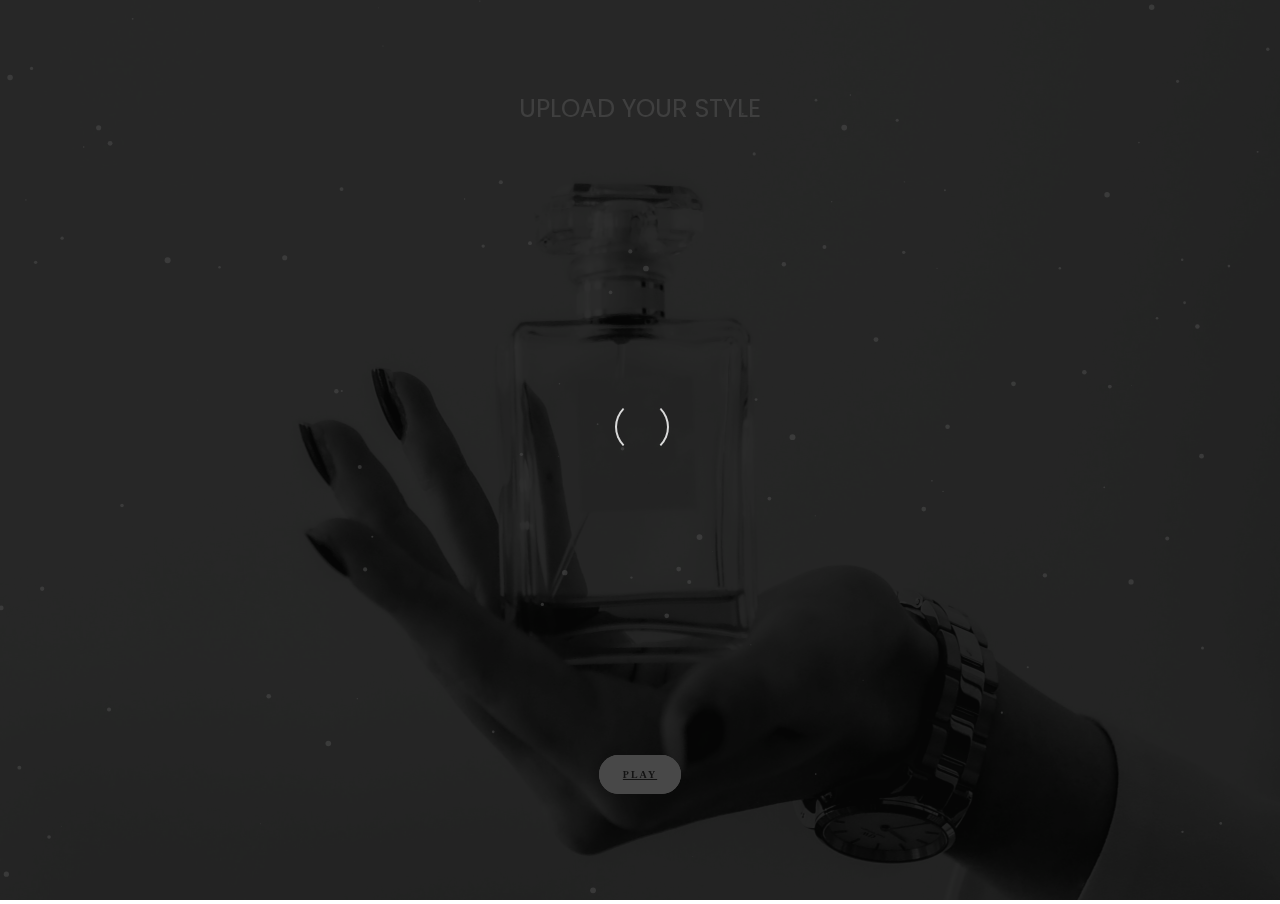
<file: index.html>
<!DOCTYPE html>
<html lang="en">
  <head>
    <meta charset="UTF-8" />
    <meta http-equiv="X-UA-Compatible" content="IE=edge" />
    <meta name="viewport" content="width=device-width, user-scalable=no" />
    <link rel="stylesheet" href="css/style.css" />
    <link rel="stylesheet" href="css/loading.css" />

    <link rel="preconnect" href="https://fonts.googleapis.com" />

    <link rel="preconnect" href="https://fonts.gstatic.com" crossorigin />

    <link
      href="https://fonts.googleapis.com/css2?family=Poppins:wght@300&display=swap"
      rel="stylesheet"
    />

    <title>Document</title>
  </head>
  <body>
    <!-- loading  -->
    <div class="loadingtt">
      <div class="loading-container">
        <div class="loading"></div>
      </div>
    </div>

    <section id="main" class="main-home">
      <div class="overlay"></div>
      <div id="particles-js"></div>

      <div id="tt">
        <p id="tt_h2" class="stop-dragging">upload your style</p>
        <div id="add_blank"></div>

        <a href="play.html" class="btn">Play</a>
      </div>
    </section>

    <script src="js/jquery.js"></script>
    <script src="js/particles.min.js"></script>
    <script src="js/app.js"></script>
    <script src="./js/custom.js"></script>
  </body>
</html>
</file>
<file: css/style.css>
.stop-dragging
{
  -ms-user-select: none; 
  -moz-user-select: -moz-none;
  -khtml-user-select: none;
  -webkit-user-select: none;
  user-select: none;
}



a {

  -webkit-tap-highlight-color: rgba(0,0,0,0);

  -webkit-tap-highlight-color: transparent;

}

/*******************************/
html,
body {
  margin: 0;
  padding: 0;
  overflow: hidden;
}


.loadingtt{
  width: 100vw;
  height: 100vh;
  position : fixed;
  background: #000;
  z-index: 1000;
}

.loading-container,
.loading {
  height: 50px;
  position: relative;
  width: 50px;
  border-radius: 100%;
}

.loading-container {
  padding-top: 40vh;
  margin: 40px auto;
}

.loading {
  border: 2px solid transparent;
  border-color: transparent #fff transparent #fff;
  -moz-animation: rotate-loading 1.5s linear 0s infinite normal;
  -moz-transform-origin: 50% 50%;
  -o-animation: rotate-loading 1.5s linear 0s infinite normal;
  -o-transform-origin: 50% 50%;
  -webkit-animation: rotate-loading 1.5s linear 0s infinite normal;
  -webkit-transform-origin: 50% 50%;
  animation: rotate-loading 1.5s linear 0s infinite normal;
  transform-origin: 50% 50%;
}

.loading-container:hover .loading {
  border-color: transparent #e45635 transparent #e45635;
}
.loading-container:hover .loading,
.loading-container .loading {
  -webkit-transition: all 0.5s ease-in-out;
  -moz-transition: all 0.5s ease-in-out;
  -ms-transition: all 0.5s ease-in-out;
  -o-transition: all 0.5s ease-in-out;
  transition: all 0.5s ease-in-out;
}




/**/

#particles-js {
  position: absolute;
  top: 0;
  width: 100vw;
  height: 100vh;


}
.overlay {
  background: rgba(0, 0, 0, 0.27);
  position: absolute;
  width: 100vw;
  height: 100vh;
}

.main-home {
  background-image: url("../assets/intro_2.png");
  width: 100vw;
  height: 100vh;
  background-size: cover;
  background-position: center center;
  color: #ffffff;
  text-align: center;
  align-items: center;
  
  position: relative;
  
  
  
}

#tt{
  position: relative;
  text-align: center;
  padding-top: 10vh;
}

#tt_h2{
  font-family: 'Poppins', sans-serif;
  text-transform: uppercase;
  margin: 0;
  font-size: 25px;
  color: rgba(252, 252, 252, 0.747)
}

.btn {
  background: #ffffff;
  border: 2px solid #ffffff;
  border-radius: 100px;
  color: #444;
  font-family: "Merriweather", serif;
  font-size: 10px;
  font-weight: bold;
  letter-spacing: 2px;
  text-transform: uppercase;
  padding: 12px 22px;
  margin-top: 42px;
  transition: all 0.4s ease-in-out;
  
}

.btn:hover {
  /* background: transparent; */
  background-color: #000;
  border-color: #ffffff;
  color: #ffffff;
}


#bbb{
  position: inherit;
  text-align: center;
  /* padding-top: 6px; */
  padding-bottom: 16vh;
  
}


#add_blank{
  position: relative;
  padding-top: 70vh;
  padding-bottom: 6px;
}




















/*로딩css @로 되어있는거 */
@keyframes rotate-loading {
  0% {
    transform: rotate(0deg);
    -ms-transform: rotate(0deg);
    -webkit-transform: rotate(0deg);
    -o-transform: rotate(0deg);
    -moz-transform: rotate(0deg);
  }
  100% {
    transform: rotate(360deg);
    -ms-transform: rotate(360deg);
    -webkit-transform: rotate(360deg);
    -o-transform: rotate(360deg);
    -moz-transform: rotate(360deg);
  }
}

@-moz-keyframes rotate-loading {
  0% {
    transform: rotate(0deg);
    -ms-transform: rotate(0deg);
    -webkit-transform: rotate(0deg);
    -o-transform: rotate(0deg);
    -moz-transform: rotate(0deg);
  }
  100% {
    transform: rotate(360deg);
    -ms-transform: rotate(360deg);
    -webkit-transform: rotate(360deg);
    -o-transform: rotate(360deg);
    -moz-transform: rotate(360deg);
  }
}

@-webkit-keyframes rotate-loading {
  0% {
    transform: rotate(0deg);
    -ms-transform: rotate(0deg);
    -webkit-transform: rotate(0deg);
    -o-transform: rotate(0deg);
    -moz-transform: rotate(0deg);
  }
  100% {
    transform: rotate(360deg);
    -ms-transform: rotate(360deg);
    -webkit-transform: rotate(360deg);
    -o-transform: rotate(360deg);
    -moz-transform: rotate(360deg);
  }
}

@-o-keyframes rotate-loading {
  0% {
    transform: rotate(0deg);
    -ms-transform: rotate(0deg);
    -webkit-transform: rotate(0deg);
    -o-transform: rotate(0deg);
    -moz-transform: rotate(0deg);
  }
  100% {
    transform: rotate(360deg);
    -ms-transform: rotate(360deg);
    -webkit-transform: rotate(360deg);
    -o-transform: rotate(360deg);
    -moz-transform: rotate(360deg);
  }
}

@keyframes rotate-loading {
  0% {
    transform: rotate(0deg);
    -ms-transform: rotate(0deg);
    -webkit-transform: rotate(0deg);
    -o-transform: rotate(0deg);
    -moz-transform: rotate(0deg);
  }
  100% {
    transform: rotate(360deg);
    -ms-transform: rotate(360deg);
    -webkit-transform: rotate(360deg);
    -o-transform: rotate(360deg);
    -moz-transform: rotate(360deg);
  }
}

@-moz-keyframes rotate-loading {
  0% {
    transform: rotate(0deg);
    -ms-transform: rotate(0deg);
    -webkit-transform: rotate(0deg);
    -o-transform: rotate(0deg);
    -moz-transform: rotate(0deg);
  }
  100% {
    transform: rotate(360deg);
    -ms-transform: rotate(360deg);
    -webkit-transform: rotate(360deg);
    -o-transform: rotate(360deg);
    -moz-transform: rotate(360deg);
  }
}

@-webkit-keyframes rotate-loading {
  0% {
    transform: rotate(0deg);
    -ms-transform: rotate(0deg);
    -webkit-transform: rotate(0deg);
    -o-transform: rotate(0deg);
    -moz-transform: rotate(0deg);
  }
  100% {
    transform: rotate(360deg);
    -ms-transform: rotate(360deg);
    -webkit-transform: rotate(360deg);
    -o-transform: rotate(360deg);
    -moz-transform: rotate(360deg);
  }
}

@-o-keyframes rotate-loading {
  0% {
    transform: rotate(0deg);
    -ms-transform: rotate(0deg);
    -webkit-transform: rotate(0deg);
    -o-transform: rotate(0deg);
    -moz-transform: rotate(0deg);
  }
  100% {
    transform: rotate(360deg);
    -ms-transform: rotate(360deg);
    -webkit-transform: rotate(360deg);
    -o-transform: rotate(360deg);
    -moz-transform: rotate(360deg);
  }
}

@keyframes loading-text-opacity {
  0% {
    opacity: 0;
  }
  20% {
    opacity: 0;
  }
  50% {
    opacity: 1;
  }
  100% {
    opacity: 0;
  }
}

@-moz-keyframes loading-text-opacity {
  0% {
    opacity: 0;
  }
  20% {
    opacity: 0;
  }
  50% {
    opacity: 1;
  }
  100% {
    opacity: 0;
  }
}

@-webkit-keyframes loading-text-opacity {
  0% {
    opacity: 0;
  }
  20% {
    opacity: 0;
  }
  50% {
    opacity: 1;
  }
  100% {
    opacity: 0;
  }
}

@-o-keyframes loading-text-opacity {
  0% {
    opacity: 0;
  }
  20% {
    opacity: 0;
  }
  50% {
    opacity: 1;
  }
  100% {
    opacity: 0;
  }
}
</file>
<file: css/loading.css>
.loadingtt{
  width: 100vw;
  height: 100vh;
  position : fixed;
  background: #000;
  z-index: 1000;
}

.loading-container,
.loading {
  height: 50px;
  position: relative;
  width: 50px;
  border-radius: 100%;
}

.loading-container {
  padding-top: 40vh;
  margin: 40px auto;
}

.loading {
  border: 2px solid transparent;
  border-color: transparent #fff transparent #fff;
  -moz-animation: rotate-loading 1.5s linear 0s infinite normal;
  -moz-transform-origin: 50% 50%;
  -o-animation: rotate-loading 1.5s linear 0s infinite normal;
  -o-transform-origin: 50% 50%;
  -webkit-animation: rotate-loading 1.5s linear 0s infinite normal;
  -webkit-transform-origin: 50% 50%;
  animation: rotate-loading 1.5s linear 0s infinite normal;
  transform-origin: 50% 50%;
}

.loading-container:hover .loading {
  border-color: transparent #e45635 transparent #e45635;
}
.loading-container:hover .loading,
.loading-container .loading {
  -webkit-transition: all 0.5s ease-in-out;
  -moz-transition: all 0.5s ease-in-out;
  -ms-transition: all 0.5s ease-in-out;
  -o-transition: all 0.5s ease-in-out;
  transition: all 0.5s ease-in-out;
}

#particles-js {
  position: absolute;
  top: 0;
  width: 100vw;
  height: 100vh;
  /* z-index: -1; */
  /* background-color: black; */
}

/*로딩css @로 되어있는거 */
@keyframes rotate-loading {
  0% {
    transform: rotate(0deg);
    -ms-transform: rotate(0deg);
    -webkit-transform: rotate(0deg);
    -o-transform: rotate(0deg);
    -moz-transform: rotate(0deg);
  }
  100% {
    transform: rotate(360deg);
    -ms-transform: rotate(360deg);
    -webkit-transform: rotate(360deg);
    -o-transform: rotate(360deg);
    -moz-transform: rotate(360deg);
  }
}

@-moz-keyframes rotate-loading {
  0% {
    transform: rotate(0deg);
    -ms-transform: rotate(0deg);
    -webkit-transform: rotate(0deg);
    -o-transform: rotate(0deg);
    -moz-transform: rotate(0deg);
  }
  100% {
    transform: rotate(360deg);
    -ms-transform: rotate(360deg);
    -webkit-transform: rotate(360deg);
    -o-transform: rotate(360deg);
    -moz-transform: rotate(360deg);
  }
}

@-webkit-keyframes rotate-loading {
  0% {
    transform: rotate(0deg);
    -ms-transform: rotate(0deg);
    -webkit-transform: rotate(0deg);
    -o-transform: rotate(0deg);
    -moz-transform: rotate(0deg);
  }
  100% {
    transform: rotate(360deg);
    -ms-transform: rotate(360deg);
    -webkit-transform: rotate(360deg);
    -o-transform: rotate(360deg);
    -moz-transform: rotate(360deg);
  }
}

@-o-keyframes rotate-loading {
  0% {
    transform: rotate(0deg);
    -ms-transform: rotate(0deg);
    -webkit-transform: rotate(0deg);
    -o-transform: rotate(0deg);
    -moz-transform: rotate(0deg);
  }
  100% {
    transform: rotate(360deg);
    -ms-transform: rotate(360deg);
    -webkit-transform: rotate(360deg);
    -o-transform: rotate(360deg);
    -moz-transform: rotate(360deg);
  }
}

@keyframes rotate-loading {
  0% {
    transform: rotate(0deg);
    -ms-transform: rotate(0deg);
    -webkit-transform: rotate(0deg);
    -o-transform: rotate(0deg);
    -moz-transform: rotate(0deg);
  }
  100% {
    transform: rotate(360deg);
    -ms-transform: rotate(360deg);
    -webkit-transform: rotate(360deg);
    -o-transform: rotate(360deg);
    -moz-transform: rotate(360deg);
  }
}

@-moz-keyframes rotate-loading {
  0% {
    transform: rotate(0deg);
    -ms-transform: rotate(0deg);
    -webkit-transform: rotate(0deg);
    -o-transform: rotate(0deg);
    -moz-transform: rotate(0deg);
  }
  100% {
    transform: rotate(360deg);
    -ms-transform: rotate(360deg);
    -webkit-transform: rotate(360deg);
    -o-transform: rotate(360deg);
    -moz-transform: rotate(360deg);
  }
}

@-webkit-keyframes rotate-loading {
  0% {
    transform: rotate(0deg);
    -ms-transform: rotate(0deg);
    -webkit-transform: rotate(0deg);
    -o-transform: rotate(0deg);
    -moz-transform: rotate(0deg);
  }
  100% {
    transform: rotate(360deg);
    -ms-transform: rotate(360deg);
    -webkit-transform: rotate(360deg);
    -o-transform: rotate(360deg);
    -moz-transform: rotate(360deg);
  }
}

@-o-keyframes rotate-loading {
  0% {
    transform: rotate(0deg);
    -ms-transform: rotate(0deg);
    -webkit-transform: rotate(0deg);
    -o-transform: rotate(0deg);
    -moz-transform: rotate(0deg);
  }
  100% {
    transform: rotate(360deg);
    -ms-transform: rotate(360deg);
    -webkit-transform: rotate(360deg);
    -o-transform: rotate(360deg);
    -moz-transform: rotate(360deg);
  }
}

@keyframes loading-text-opacity {
  0% {
    opacity: 0;
  }
  20% {
    opacity: 0;
  }
  50% {
    opacity: 1;
  }
  100% {
    opacity: 0;
  }
}

@-moz-keyframes loading-text-opacity {
  0% {
    opacity: 0;
  }
  20% {
    opacity: 0;
  }
  50% {
    opacity: 1;
  }
  100% {
    opacity: 0;
  }
}

@-webkit-keyframes loading-text-opacity {
  0% {
    opacity: 0;
  }
  20% {
    opacity: 0;
  }
  50% {
    opacity: 1;
  }
  100% {
    opacity: 0;
  }
}

@-o-keyframes loading-text-opacity {
  0% {
    opacity: 0;
  }
  20% {
    opacity: 0;
  }
  50% {
    opacity: 1;
  }
  100% {
    opacity: 0;
  }
}
</file>
